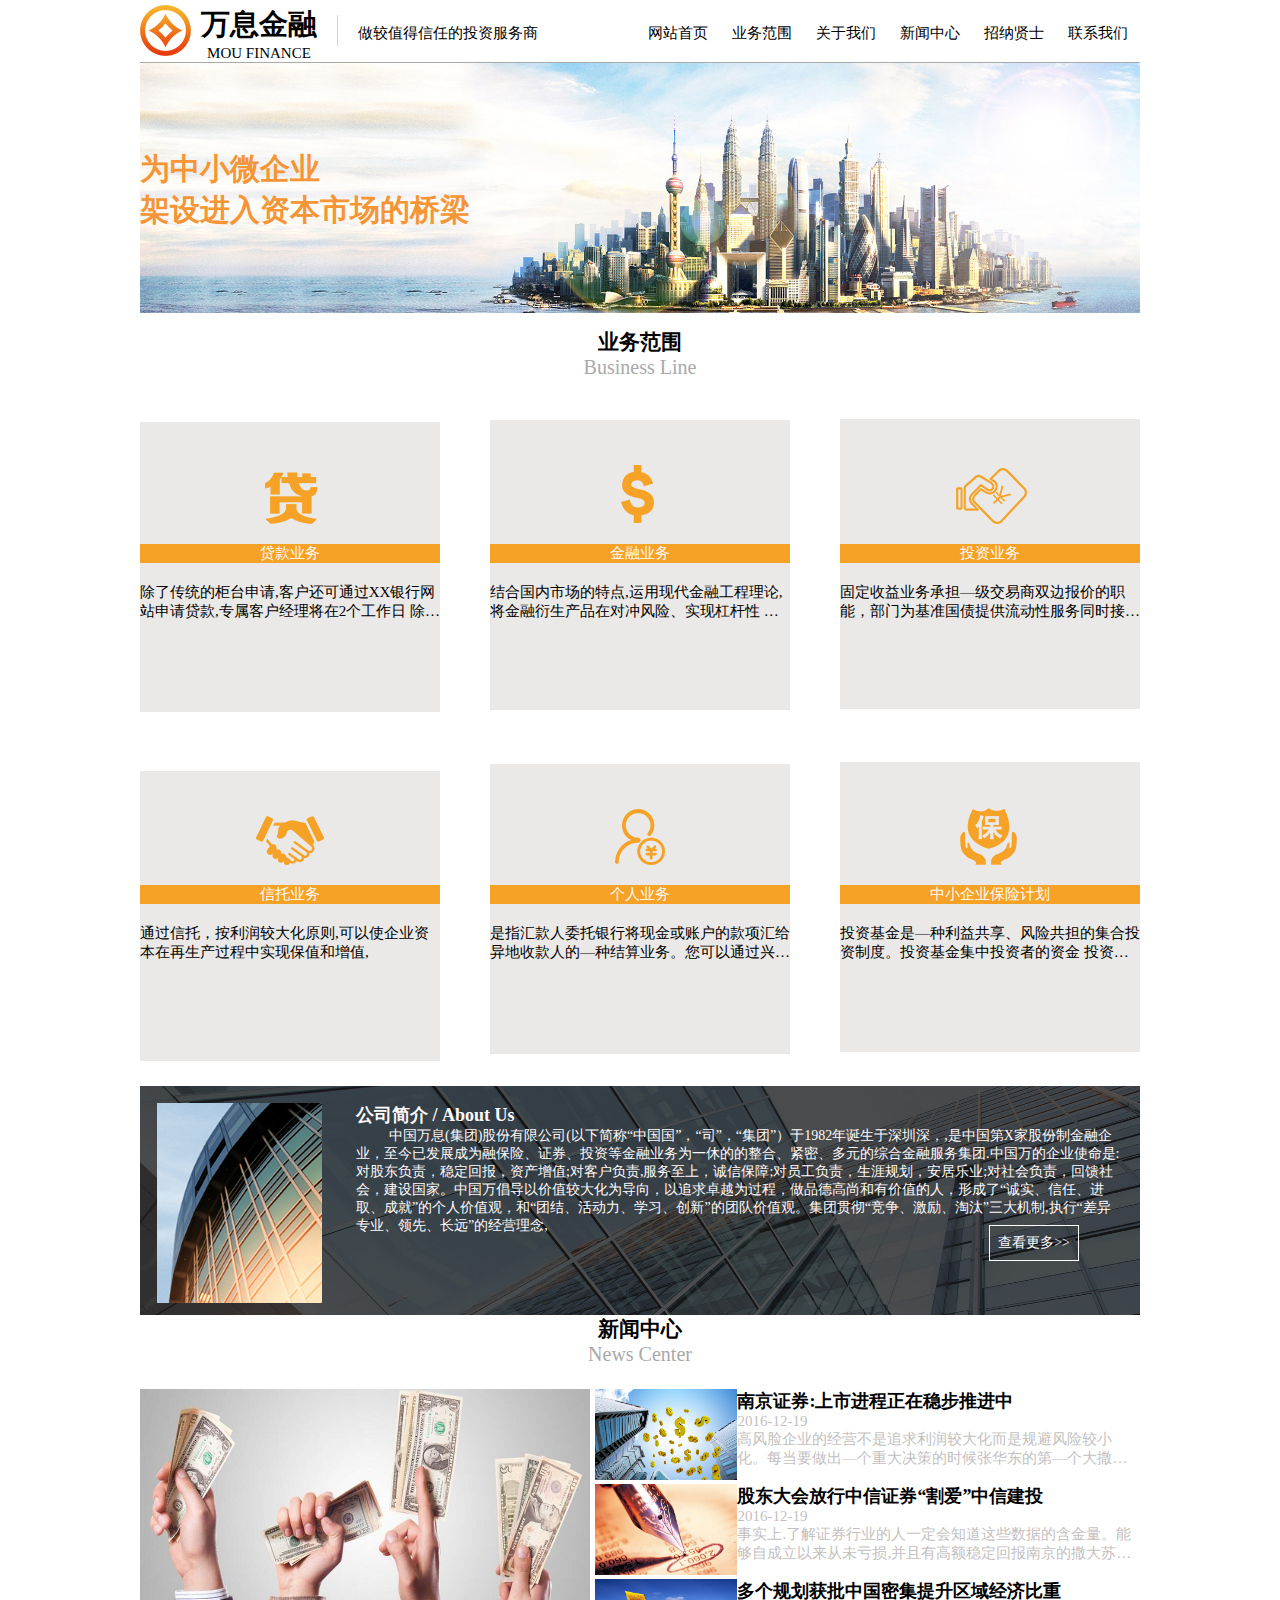
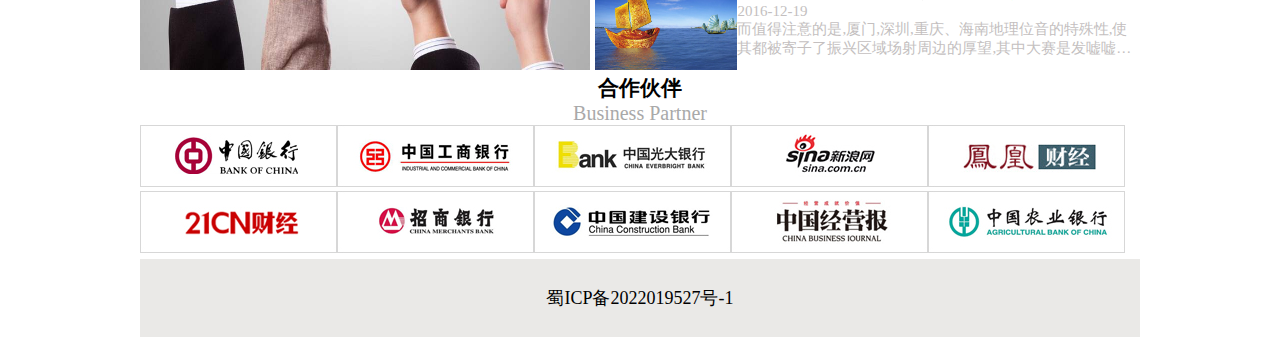
<file: wxfinance-02/web/html/index.html>
<!DOCTYPE html>
<html lang="en">
<head>
    <meta charset="UTF-8">
    <title>爱好学习的Lfly</title>
    <link rel="stylesheet" href="../css/common.css">
    <script src="../js/jquery.js"></script>
    <script src="../js/load.js"></script>
    <link rel="stylesheet" href="../css/index.css">


</head>
<!--网站头部-->
<body class="body">
<div>
    <div id="head"></div>
    <!--banner图-->
    <div class="banner ">
        <div class="font-banner">为中小微企业<br>架设进入资本市场的桥梁</div>
    </div>
    <!--网站中间部分-->
    <div class="middle-index">
        <!--标题:业务范围-->
        <div class="index-title">
            <div>业务范围</div>
            <div>Business Line</div>
        </div>
        <!--内容:业务范围-->
        <div>
            <!--贷款-->
            <div class="business">
                <div><img src="../img/yewu_1.png" height="57" width="72"/></div>
                <div>贷款业务</div>
                <div>除了传统的柜台申请,客户还可通过XX银行网站申请贷款,专属客户经理将在2个工作日
                    除了传统的柜台申请，客户还可通过XX银行网站申请贷款，专属客户经理将在2个工作日.
                </div>
            </div>
            <!--金融-->
            <div class="business">
                <div><img src="../img/yewu_2.png" height="59" width="67"/></div>
                <div>金融业务</div>
                <div>结合国内市场的特点,运用现代金融工程理论,将金融衍生产品在对冲风险、实现杠杆性
                     结合国内市场的特点，运用现代金融工程理论，将金融衍生产品在对冲风险、实现杠杆性.
                </div>
            </div>
            <!--投资-->
            <div class="business">
                <div><img src="../img/yewu_3.png" height="60" width="82"/></div>
                <div>投资业务</div>
                <div>固定收益业务承担—级交易商双边报价的职能，部门为基准国债提供流动性服务同时接受客
                </div>
            </div>
            <!--信托-->
            <div class="business">
                <div><img src="../img/yewu_4.png" height="49" width="72"/></div>
                <div>信托业务</div>
                <div>通过信托，按利润较大化原则,可以使企业资本在再生产过程中实现保值和增值,
                </div>
            </div>
            <!--个人-->
            <div class="business">
                <div><img src="../img/yewu_5.png" height="56" width="67"/></div>
                <div>个人业务</div>
                <div>是指汇款人委托银行将现金或账户的款项汇给异地收款人的—种结算业务。您可以通过兴
                    是指汇款人委托银行将现金或账户的款项汇给异地收款人的—种结算业务。您可以通过兴
                </div>
            </div>
            <!--中小企业保险计划-->
            <div class="business">
                <div><img src="../img/yewu_6.png" height="58" width="80"/></div>
                <div>中小企业保险计划</div>
                <div>投资基金是—种利益共享、风险共担的集合投资制度。投资基金集中投资者的资金
                    投资基金是—种利益共享、风险共担的集合投资制度。投资基金集中投资者的资金
                </div>
            </div>

        </div>
        <!--公司简介-->
        <div class="aboutus">
            <!--左边-->
                <div>
                    <img src="../img/company.jpg "width="165" height="200">
                </div>
            <!--右边-->
            <div>
                <div>公司简介 / About Us</div>
                <div>中国万息(集团)股份有限公司(以下简称“中国国”，“司”，“集团”）于1982年诞生于深圳深，,是中国第X家股份制金融企业，至今已发展成为融保险、证券、投资等金融业务为一休的的整合、紧密、多元的综合金融服务集团.中国万的企业使命是:对股东负责，稳定回报，资产增值;对客户负责,服务至上，诚信保障;对员工负责，生涯规划，安居乐业;对社会负责，回馈社会，建设国家。中国万倡导以价值较大化为导向，以追求卓越为过程，做品德高尚和有价值的人，形成了“诚实、信任、进取、成就”的个人价值观，和“团结、活动力、学习、创新”的团队价值观。集团贯彻“竞争、激励、淘汰”三大机制,执行“差异专业、领先、长远”的经营理念,
                </div>
                <div>查看更多>></div>
            </div>
        </div>
        <!--标题：新闻中心-->
        <div class="index-title">
            <div>新闻中心</div>
            <div>News Center</div>
        </div>
        <!--内容：新闻中心-->
        <div class="news-content">
            <!--左边-->
            <div>
                <img src="../img/3.jpg"/>
            </div>
            <!--右边-->
            <div>
                <!--新闻一-->
                <div>
                    <div><img src="../img/n10.jpg"/></div>
                    <div class="news-font">
                        <div>南京证券:上市进程正在稳步推进中</div>
                        <div>2016-12-19<br>高风脸企业的经营不是追求利润较大化而是规避风险较小化。每当要做出—个重大决策的时候张华东的第—个大撒大撒大赛的撒大大撒大苏打萨达萨达水位uiu的气味仅仅第三方框架</div>
                    </div>
                </div>
                <!--新闻二-->
                <div>
                    <div><img src="../img/n9.jpg"/></div>
                    <div class="news-font">
                        <div>股东大会放行中信证券“割爱”中信建投</div>
                        <div>2016-12-19<br>事实上.了解证券行业的人一定会知道这些数据的含金量。能够自成立以来从未亏损,并且有高额稳定回报南京的撒大苏打撒旦请问我去饿去士大夫士大夫啊打发 房续必须下v线程线程 信息 线程下信息</div>
                    </div>
                </div>

                <!--新闻三-->

                <div>
                    <div><img src="../img/n8.jpg"/></div>
                    <div class="news-font">
                        <div>多个规划获批中国密集提升区域经济比重</div>
                        <div>2016-12-19<br>而值得注意的是,厦门,深圳,重庆、海南地理位音的特殊性,使其都被寄子了振兴区域场射周边的厚望,其中大赛是发嘘嘘嘘vv从v吧 vbxb吧v信息传播vvx吧额仍然是规范顺丰大概是收到</div>
                    </div>
                </div>
<!--
                &lt;!&ndash; <img src="../img/n10.jpg"/>
                <div>南京证券：大多数</div>
                <div>2016-12-19<br>高风险企业</div>&ndash;&gt;
                </div>
                <div><img src="../img/n9.jpg"/></div>
                <div><img src="../img/n8.jpg"/></div>-->

        </div>


    </div>
        <!--标题：合作伙伴-->
        <div class="index-title">
            <div>合作伙伴</div>
            <div>Business Partner</div>
        </div>
        <!--内容：合作伙伴-->
        <div class="partner-content">
            <div><img src="../img/parter_01.jpg"></div>
            <div><img src="../img/parter_02.jpg"></div>
            <div><img src="../img/parter_03.jpg"></div>
            <div><img src="../img/parter_04.jpg"></div>
            <div><img src="../img/parter_05.jpg"></div>
            <div><img src="../img/parter_06.jpg"></div>
            <div><img src="../img/parter_07.jpg"></div>
            <div><img src="../img/parter_08.jpg"></div>
            <div><img src="../img/parter_09.jpg"></div>
            <div><img src="../img/parter_10.jpg"></div>
        </div>
</div>

    <!--网站尾部-->
    <div id="foot"></div>
</div>
</body>
</html>
</file>
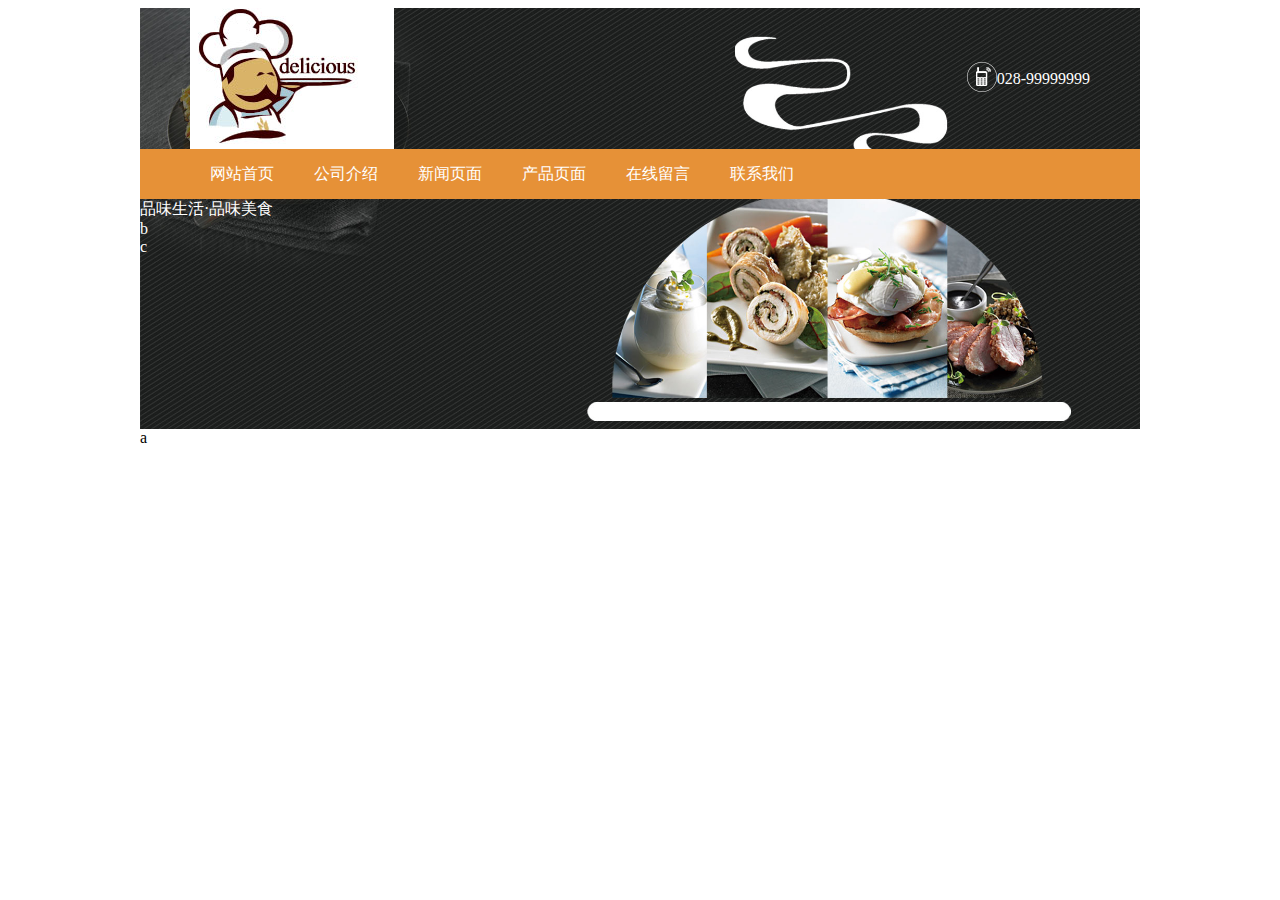
<file: static-web/html/home.html>
<!DOCTYPE html>
<html lang="en">
<head>
    <meta charset="UTF-8">
    <title>星宇餐饮</title>
    <link rel="stylesheet" href="../css/web.css">
</head>

<body class="body">
<div>
    <!--头部信息,包含公司信息,导航栏,广告信息-->
   <div class="top">

           <!--        红色区域-->
           <div>
               <!--            蓝色区域-->
               <div>
                   <!--                黄色区域-->
                   <div><img src="../img/logo_g0yv.jpg" height="141" width="204"/></div>
                   <div>
                       <!--                    灰色区域-->
                       <div><img src="../img/icon2_03_uc2a.png" height="30" width="30"/></div>
                       <div>028-99999999</div>
                   </div>
               </div>
           </div>


       <!--导航栏-->
       <div class="nav">
           <div >
               <div>网站首页</div>
               <div>公司介绍</div>
               <div>新闻页面</div>
               <div>产品页面</div>
               <div>在线留言</div>
               <div>联系我们</div>
           </div>

       </div>


       <div class="ad">
           <!--            蓝色边框左右居中-->
           <div>
               <!--                绿色边框上下居中-->
               <div>
                   <!--                    具体内容-->
                   <div>
                       品味生活·品味美食
                   </div>
                   <div>b</div>
                   <div>c</div>
               </div>
           </div>
       </div>


   </div>

    <div class="middle">




    </div>

    <div class="last">a</div>
</div>
</body>
</html>
</file>
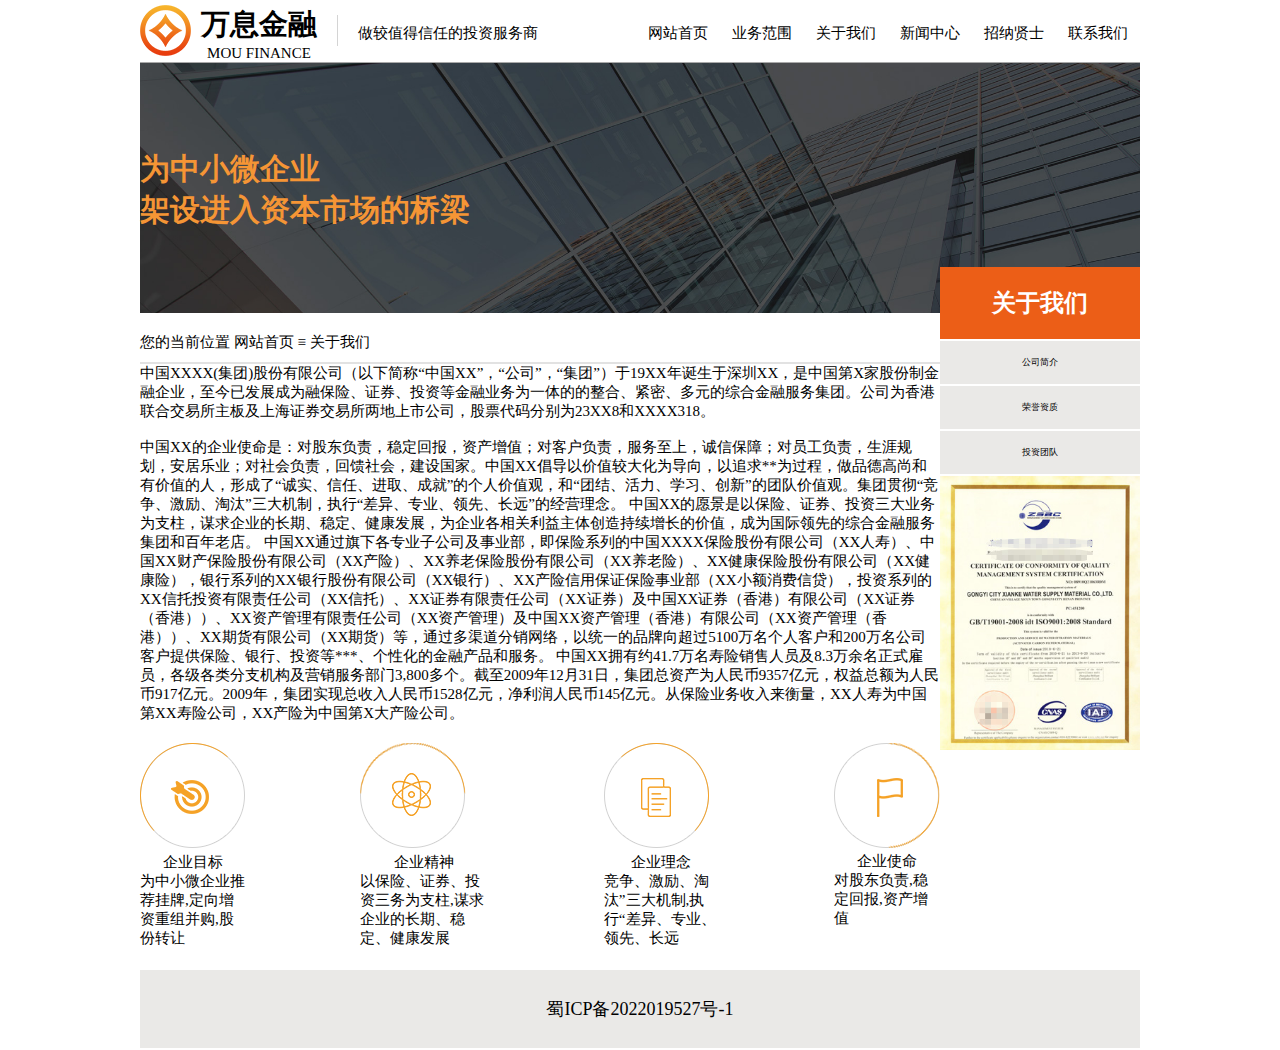
<file: wxfinance-02/web/html/about.html>
<!DOCTYPE html>
<html lang="en">
<head>
    <meta charset="UTF-8">
    <title>网站首页</title>
    <link rel="stylesheet" href="../css/common.css">
    <script src="../js/jquery.js"></script>
    <script src="../js/load.js"></script>
    <link rel="stylesheet" href="../css/about.css">


</head>
<!--网站头部-->
<body class="body" >
<div>
    <div id="head"></div>
    <!--banner图-->
    <div class="banner ">
        <div class="font-banner">为中小微企业<br>架设进入资本市场的桥梁 </div>
    </div>
    <!--网站中间部分-->
    <div class="middle">
        <div>
            <div>您的当前位置  <a href="index.html">网站首页</a> ≡ 关于我们</div>
            <div>中国XXXX(集团)股份有限公司（以下简称“中国XX”，“公司”，“集团”）于19XX年诞生于深圳XX，是中国第X家股份制金融企业，至今已发展成为融保险、证券、投资等金融业务为一体的的整合、紧密、多元的综合金融服务集团。公司为香港联合交易所主板及上海证券交易所两地上市公司，股票代码分别为23XX8和XXXX318。<br><br>

                中国XX的企业使命是：对股东负责，稳定回报，资产增值；对客户负责，服务至上，诚信保障；对员工负责，生涯规划，安居乐业；对社会负责，回馈社会，建设国家。中国XX倡导以价值较大化为导向，以追求**为过程，做品德高尚和有价值的人，形成了“诚实、信任、进取、成就”的个人价值观，和“团结、活力、学习、创新”的团队价值观。集团贯彻“竞争、激励、淘汰”三大机制，执行“差异、专业、领先、长远”的经营理念。
                中国XX的愿景是以保险、证券、投资三大业务为支柱，谋求企业的长期、稳定、健康发展，为企业各相关利益主体创造持续增长的价值，成为国际领先的综合金融服务集团和百年老店。
                中国XX通过旗下各专业子公司及事业部，即保险系列的中国XXXX保险股份有限公司（XX人寿）、中国XX财产保险股份有限公司（XX产险）、XX养老保险股份有限公司（XX养老险）、XX健康保险股份有限公司（XX健康险），银行系列的XX银行股份有限公司（XX银行）、XX产险信用保证保险事业部（XX小额消费信贷），投资系列的XX信托投资有限责任公司（XX信托）、XX证券有限责任公司（XX证券）及中国XX证券（香港）有限公司（XX证券（香港））、XX资产管理有限责任公司（XX资产管理）及中国XX资产管理（香港）有限公司（XX资产管理（香港））、XX期货有限公司（XX期货）等，通过多渠道分销网络，以统一的品牌向超过5100万名个人客户和200万名公司客户提供保险、银行、投资等***、个性化的金融产品和服务。
                中国XX拥有约41.7万名寿险销售人员及8.3万余名正式雇员，各级各类分支机构及营销服务部门3,800多个。截至2009年12月31日，集团总资产为人民币9357亿元，权益总额为人民币917亿元。2009年，集团实现总收入人民币1528亿元，净利润人民币145亿元。从保险业务收入来衡量，XX人寿为中国第XX寿险公司，XX产险为中国第X大产险公司。
            </div>

            <div class="about-middlepic">
                <div>
                    <div><img src="../img/c1.png" height="106" width="105"/></div>
                    <div>企业目标</div>
                    <div>为中小微企业推荐挂牌,定向增资重组并购,股份转让</div>
                </div>
                <div>
                    <div><img src="../img/c2.png"></div>
                    <div>企业精神</div>
                    <div>以保险、证券、投资三务为支柱,谋求企业的长期、稳定、健康发展</div>
                </div>
                <div>
                    <div><img src="../img/c3.png"></div>
                    <div>企业理念</div>
                    <div>竞争、激励、淘汰”三大机制,执行“差异、专业、领先、长远</div>
                </div>
                <div>
                    <div><img src="../img/c4.png"></div>
                    <div>企业使命</div>
                    <div>对股东负责,稳定回报,资产增值</div>
                </div>
            </div>


        </div>
        <!--右边导航-->
        <div class="right-navigate">
            <div>关于我们</div>
            <div>公司简介</div>
            <div>荣誉资质</div>
            <div>投资团队</div>
            <div><img src="../img/zs_2.jpg"></div>

        </div>
    </div>
    <!--网站尾部-->
    <div id="foot"></div>
</div>
</body>
</html>
</file>
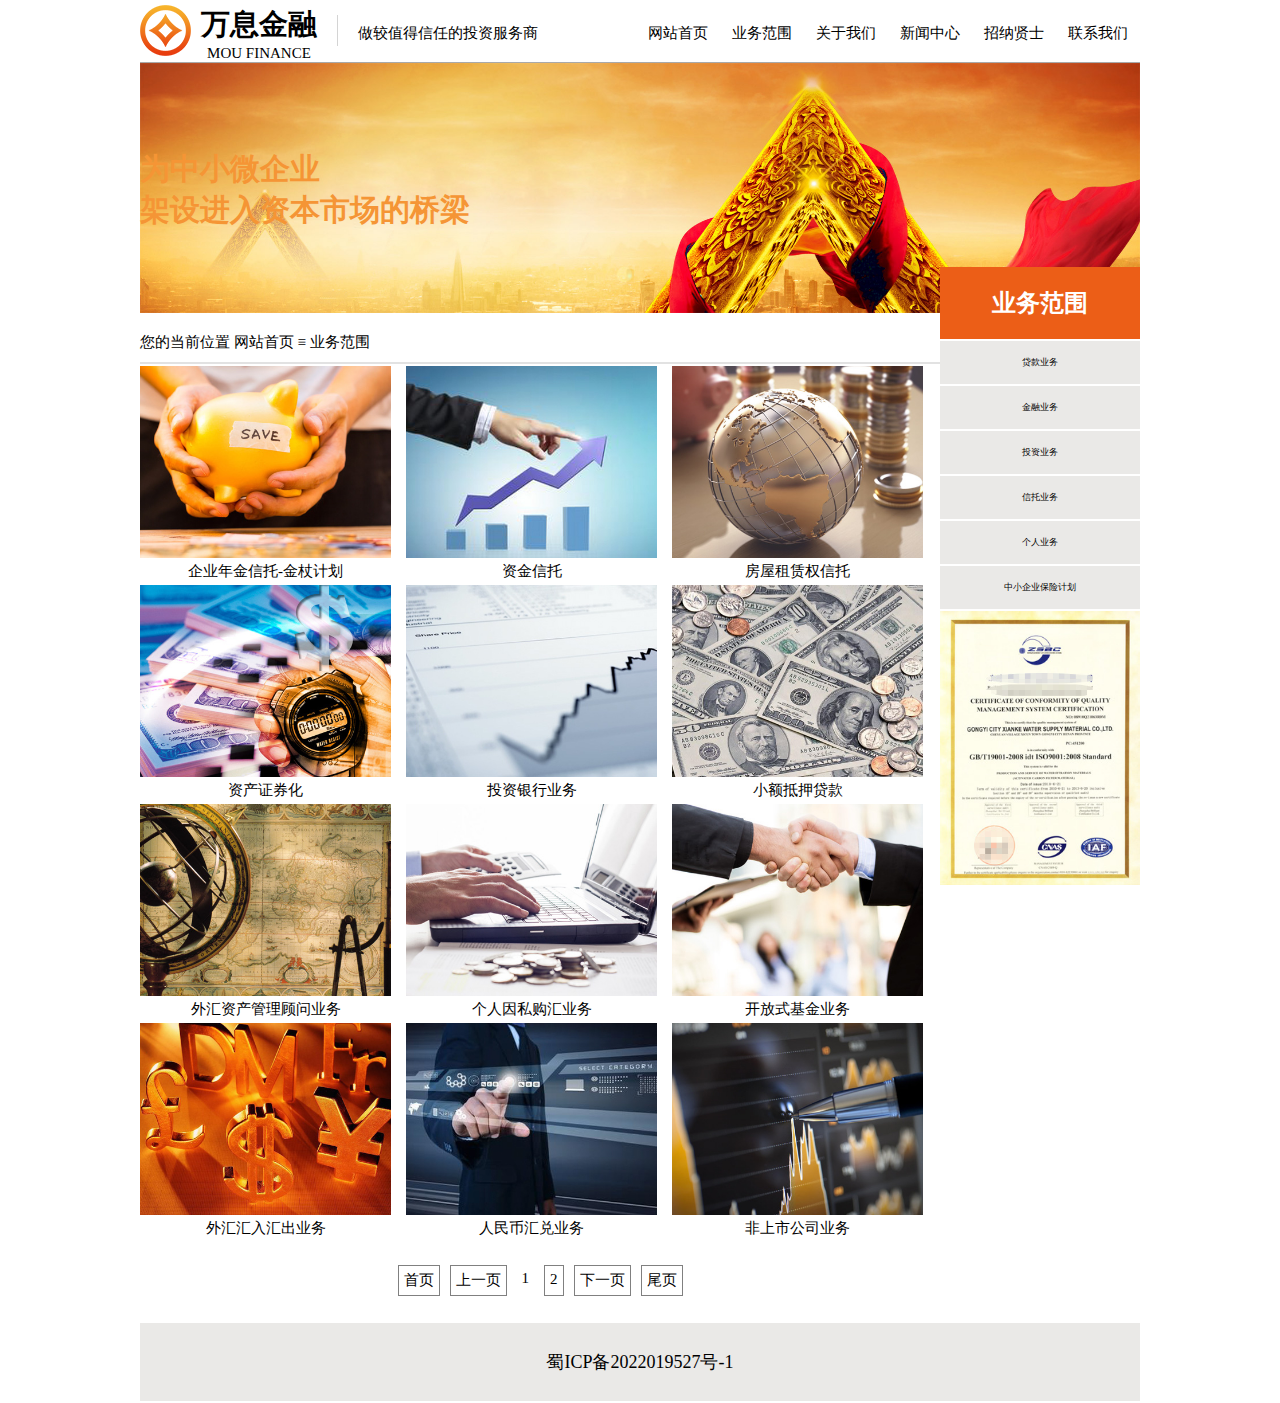
<file: wxfinance-02/web/html/business-scope.html>
<!DOCTYPE html>
<html lang="en">
<head>
    <meta charset="UTF-8">
    <title>网站首页</title>
    <link rel="stylesheet" href="../css/common.css">
    <script src="../js/jquery.js"></script>
    <script src="../js/load.js"></script>
    <link rel="stylesheet" href="../css/business-scope.css">


</head>
<!--网站头部-->
<body class="body">
<div>
    <div id="head"></div>
    <!--banner图-->
    <div class="banner ">
        <div class="font-banner">为中小微企业<br>架设进入资本市场的桥梁</div>
    </div>
    <!--网站中间部分-->
    <div class="middle">
        <!--左边部分-->
        <div>
            <div>您的当前位置 <a href="index.html">网站首页</a> ≡ 业务范围</div>
            <div>
                <div>
                    <img src="../img/p5_3.jpg"/>
                    <div>企业年金信托-金杖计划</div>
                </div>
                <div>
                    <img src="../img/p5_2.jpg"/>
                    <div>资金信托</div>
                </div>
                <div>
                    <img src="../img/p5_1.jpg"/>
                    <div>房屋租赁权信托</div>
                </div>
                <div>
                    <img src="../img/p4_3.jpg"/>
                    <div>资产证券化</div>
                </div>
                <div>
                    <img src="../img/p4_2.jpg"/>
                    <div>投资银行业务</div>
                </div>
                <div>
                    <img src="../img/p4_1.jpg"/>
                    <div>小额抵押贷款</div>
                </div>
                <div>
                    <img src="../img/p3_3.jpg"/>
                    <div>外汇资产管理顾问业务</div>
                </div>
                <div>
                    <img src="../img/p3_2.jpg"/>
                    <div>个人因私购汇业务</div>
                </div>
                <div>
                    <img src="../img/p3_1.jpg"/>
                    <div>开放式基金业务</div>
                </div>
                <div>
                    <img src="../img/p2_2.jpg"/>
                    <div>外汇汇入汇出业务</div>
                </div>
                <div>
                    <img src="../img/p2_1.jpg"/>
                    <div>人民币汇兑业务</div>
                </div>
                <div>
                    <img src="../img/p1_5.jpg"/>
                    <div>非上市公司业务</div>
                </div>
            </div>
            <div id="page"></div>
        </div>
        <!--右边导航-->
        <div class="right-navigate">
            <div>业务范围</div>
            <div>贷款业务</div>
            <div>金融业务</div>
            <div>投资业务</div>
            <div>信托业务</div>
            <div>个人业务</div>
            <div>中小企业保险计划</div>
            <div><img src="../img/zs_2.jpg"></div>

        </div>
    </div>
    <!--网站尾部-->
    <div id="foot"></div>
</div>
</body>
</html>
</file>
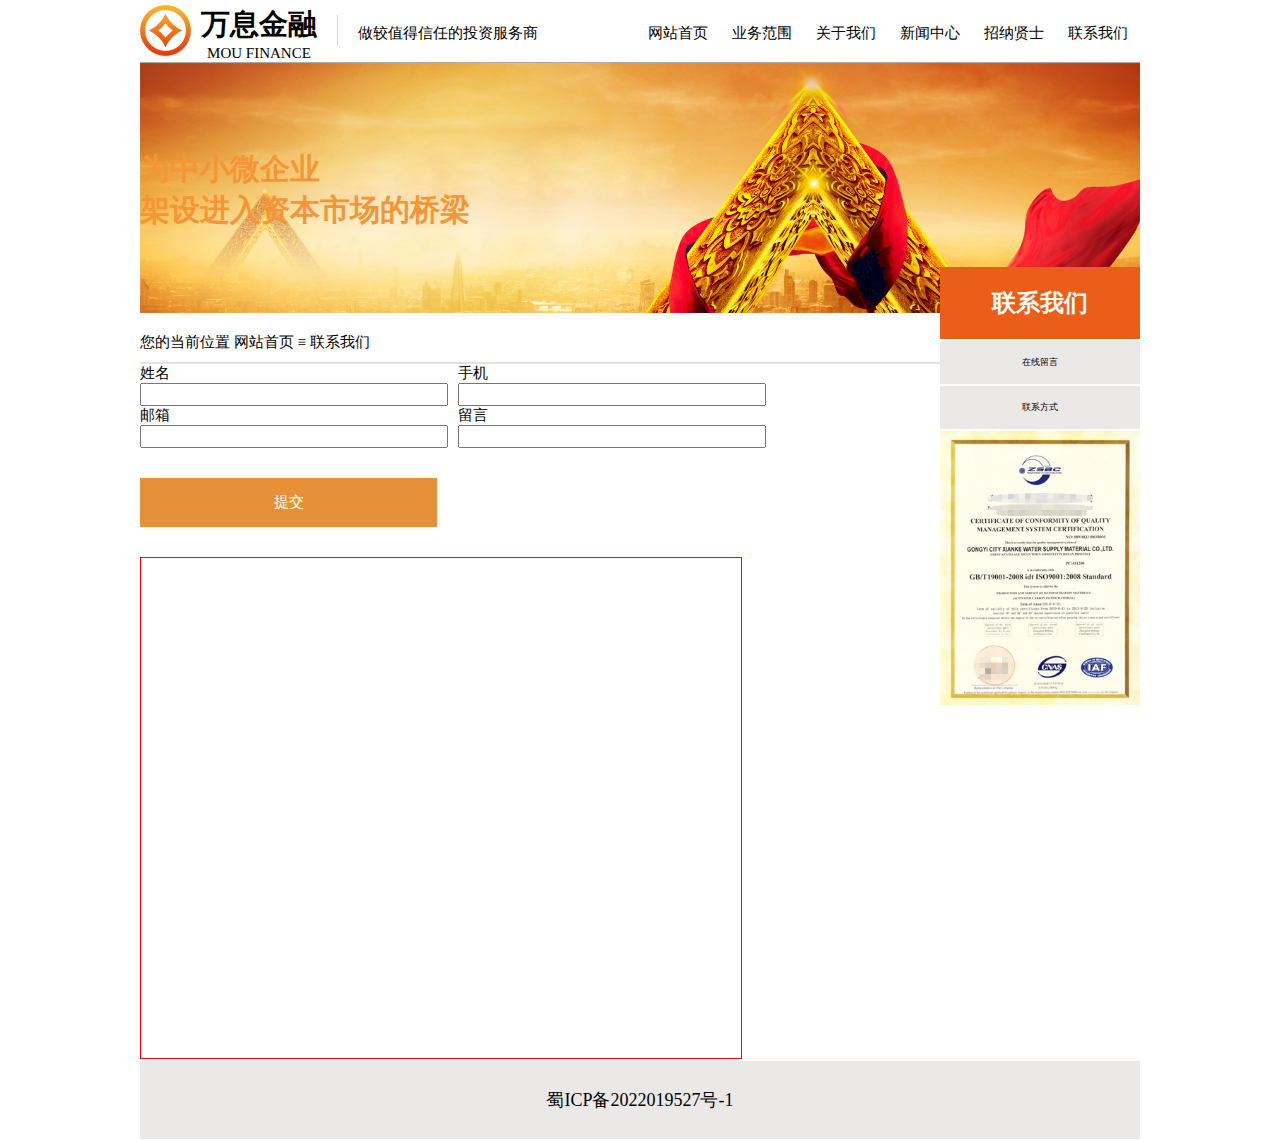
<file: wxfinance-02/web/html/contact.html>
<!DOCTYPE html>
<html lang="en">
<head>
    <meta charset="UTF-8">
    <title>网站首页</title>
    <link rel="stylesheet" href="../css/common.css">
    <script src="../js/jquery.js"></script>
    <script src="../js/load.js"></script>
    <link rel="stylesheet" href="../css/contact.css">
    <script src="//api.map.baidu.com/api?type=webgl&v=1.0&ak=Vdi1isZmjhfMIEGWAhedSAKFx4qCLYSS"></script>
    <script src="../js/map.js"></script>
</head>
<!--网站头部-->
<body class="body">
<div>
    <div id="head"></div>
    <!--banner图-->
    <div class="banner ">
        <div class="font-banner">为中小微企业<br>架设进入资本市场的桥梁</div>
    </div>
    <!--网站中间部分-->
    <div class="middle">
        <div>
            <div>您的当前位置 <a href="index.html">网站首页</a> ≡ 联系我们</div>
            <div class="contact">
                <div>
                    <form action="#">
                        <div>
                        <div>
                            <div>姓名</div>
                            <div><input type="text"></div>
                        </div>
                        <div>
                            <div>手机</div>
                            <div><input type="text"></div>
                        </div>
                        <div>
                            <div>邮箱</div>
                            <div><input type="text"></div>
                        </div>
                        <div>
                            <div>留言</div>
                            <div><input type="text"></div>
                        </div>
                        </div>

                        <div><input type="submit" value="提交"></div>
                    </form>
                </div>

                <div id="container"></div>

            </div>
        </div>
        <!--右边导航-->
        <div class="right-navigate">
            <div>联系我们</div>
            <div>在线留言</div>
            <div>联系方式</div>
            <div><img src="../img/zs_2.jpg"></div>

        </div>
    </div>
    <!--网站尾部-->
    <div id="foot"></div>
</div>
</body>
</html>
</file>
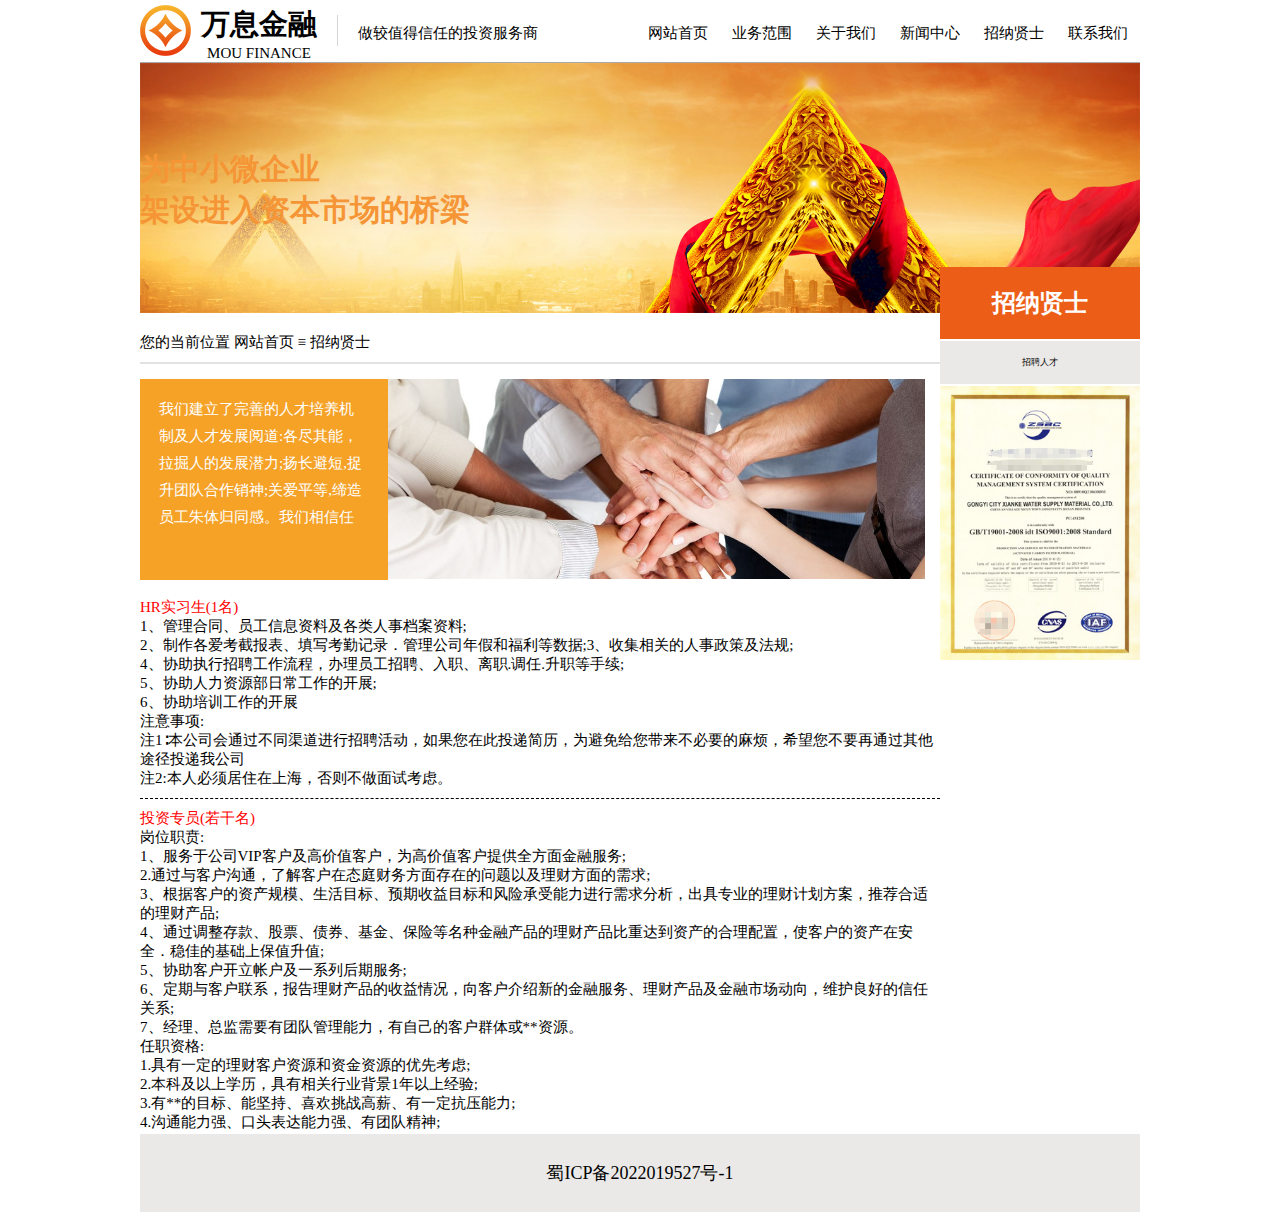
<file: wxfinance-02/web/html/employ.html>
<!DOCTYPE html>
<html lang="en">
<head>
    <meta charset="UTF-8">
    <title>网站首页</title>
    <link rel="stylesheet" href="../css/common.css">
    <script src="../js/jquery.js"></script>
    <script src="../js/load.js"></script>
    <link rel="stylesheet" href="../css/employ.css">


</head>
<!--网站头部-->
<body class="body" >
<div>
    <div id="head"></div>
    <!--banner图-->
    <div class="banner ">
        <div class="font-banner">为中小微企业<br>架设进入资本市场的桥梁 </div>
    </div>
    <!--网站中间部分-->
    <div class="middle">
        <div>
            <div>您的当前位置  <a href="index.html">网站首页</a> ≡ 招纳贤士</div>
            <div>
                <div>我们建立了完善的人才培养机制及人才发展阅道:各尽其能，拉掘人的发展潜力;扬长避短,捉升团队合作销神;关爱平等,缔造员工朱体归同感。我们相信任</div>
                <div><img src="../img/267838-15052F9123155635.jpg" height="200px" width="auto"/></div>
            </div>
            <div>
                <div>HR实习生(1名)</div>
                <div>
                    1、管理合同、员工信息资料及各类人事档案资料; <br>
                    2、制作各爱考截报表、填写考勤记录．管理公司年假和福利等数据;3、收集相关的人事政策及法规;<br>
                    4、协助执行招聘工作流程，办理员工招聘、入职、离职.调任.升职等手续;<br>
                    5、协助人力资源部日常工作的开展;<br>
                    6、协助培训工作的开展<br>
                    注意事项:<br>
                    注1∶本公司会通过不同渠道进行招聘活动，如果您在此投递简历，为避免给您带来不必要的麻烦，希望您不要再通过其他途径投递我公司<br>
                    注2:本人必须居住在上海，否则不做面试考虑。
                </div>
            </div>
            <div>
                <div>投资专员(若干名)</div>
                <div>岗位职贲:<br>
                    1、服务于公司VIP客户及高价值客户，为高价值客户提供全方面金融服务;<br>2.通过与客户沟通，了解客户在态庭财务方面存在的问题以及理财方面的需求;<br>
                    3、根据客户的资产规模、生活目标、预期收益目标和风险承受能力进行需求分析，出具专业的理财计划方案，推荐合适的理财产品;<br>
                    4、通过调整存款、股票、债券、基金、保险等名种金融产品的理财产品比重达到资产的合理配置，使客户的资产在安全．稳佳的基础上保值升值;<br>
                    5、协助客户开立帐户及一系列后期服务;<br>
                    6、定期与客户联系，报告理财产品的收益情况，向客户介绍新的金融服务、理财产品及金融市场动向，维护良好的信任关系;<br>
                    7、经理、总监需要有团队管理能力，有自己的客户群体或**资源。<br>
                    任职资格:<br>
                    1.具有一定的理财客户资源和资金资源的优先考虑;<br>
                    2.本科及以上学历，具有相关行业背景1年以上经验;<br>
                    3.有**的目标、能坚持、喜欢挑战高薪、有一定抗压能力;<br>
                    4.沟通能力强、口头表达能力强、有团队精神;
                </div>
            </div>

        </div>
        <!--右边导航-->
        <div class="right-navigate">
            <div>招纳贤士</div>
            <div>招聘人才</div>
            <div><img src="../img/zs_2.jpg"></div>

        </div>
    </div>
    <!--网站尾部-->
    <div id="foot"></div>
</div>
</body>
</html>
</file>
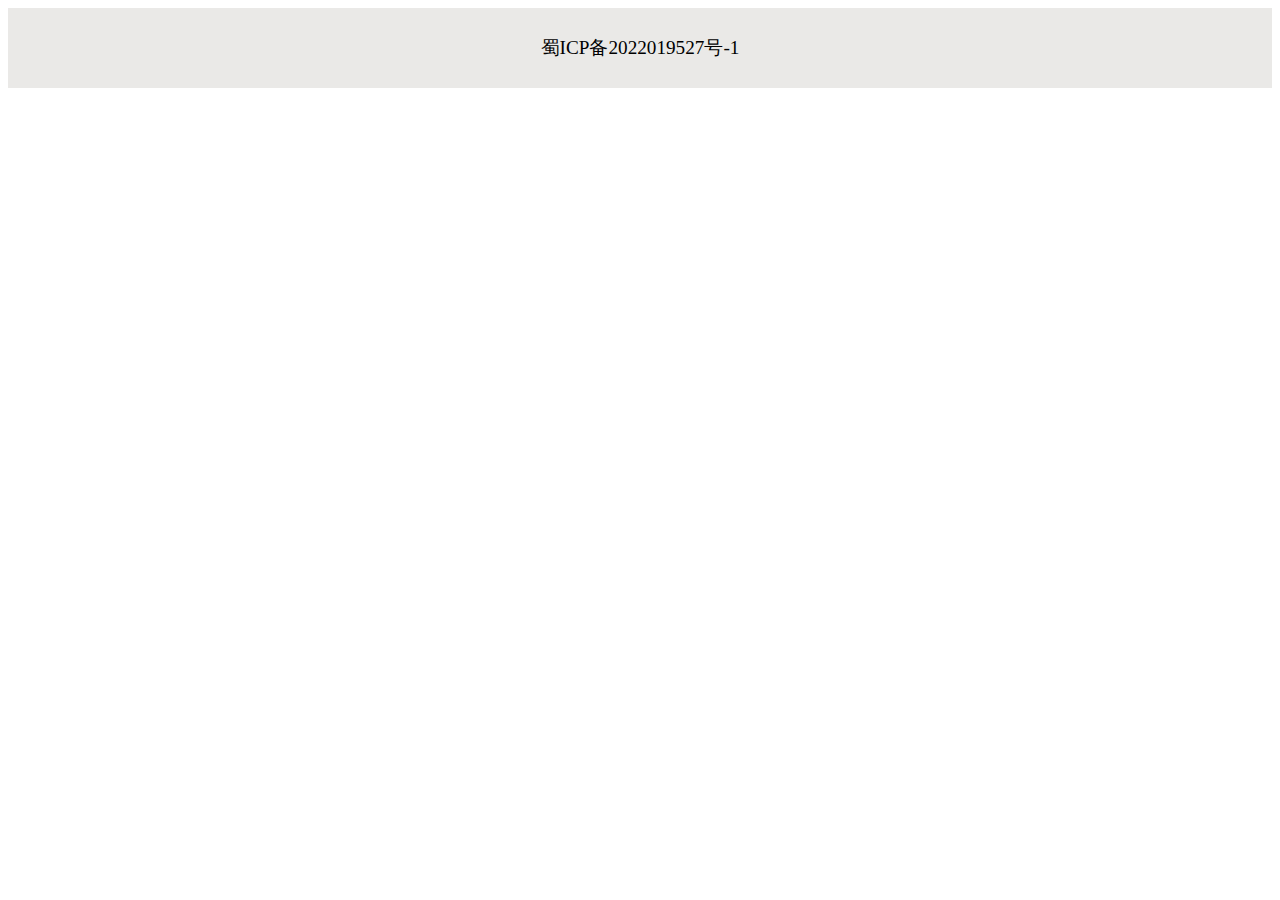
<file: wxfinance-02/web/html/foot.html>
<!DOCTYPE html>
<html lang="en">
<head>
    <meta charset="UTF-8">
    <title>Titile</title>
    <link rel="stylesheet" href="../css/foot.css">
</head>
<body>
<div class="foot">蜀ICP备2022019527号-1</div>
</body>
</html>
</file>
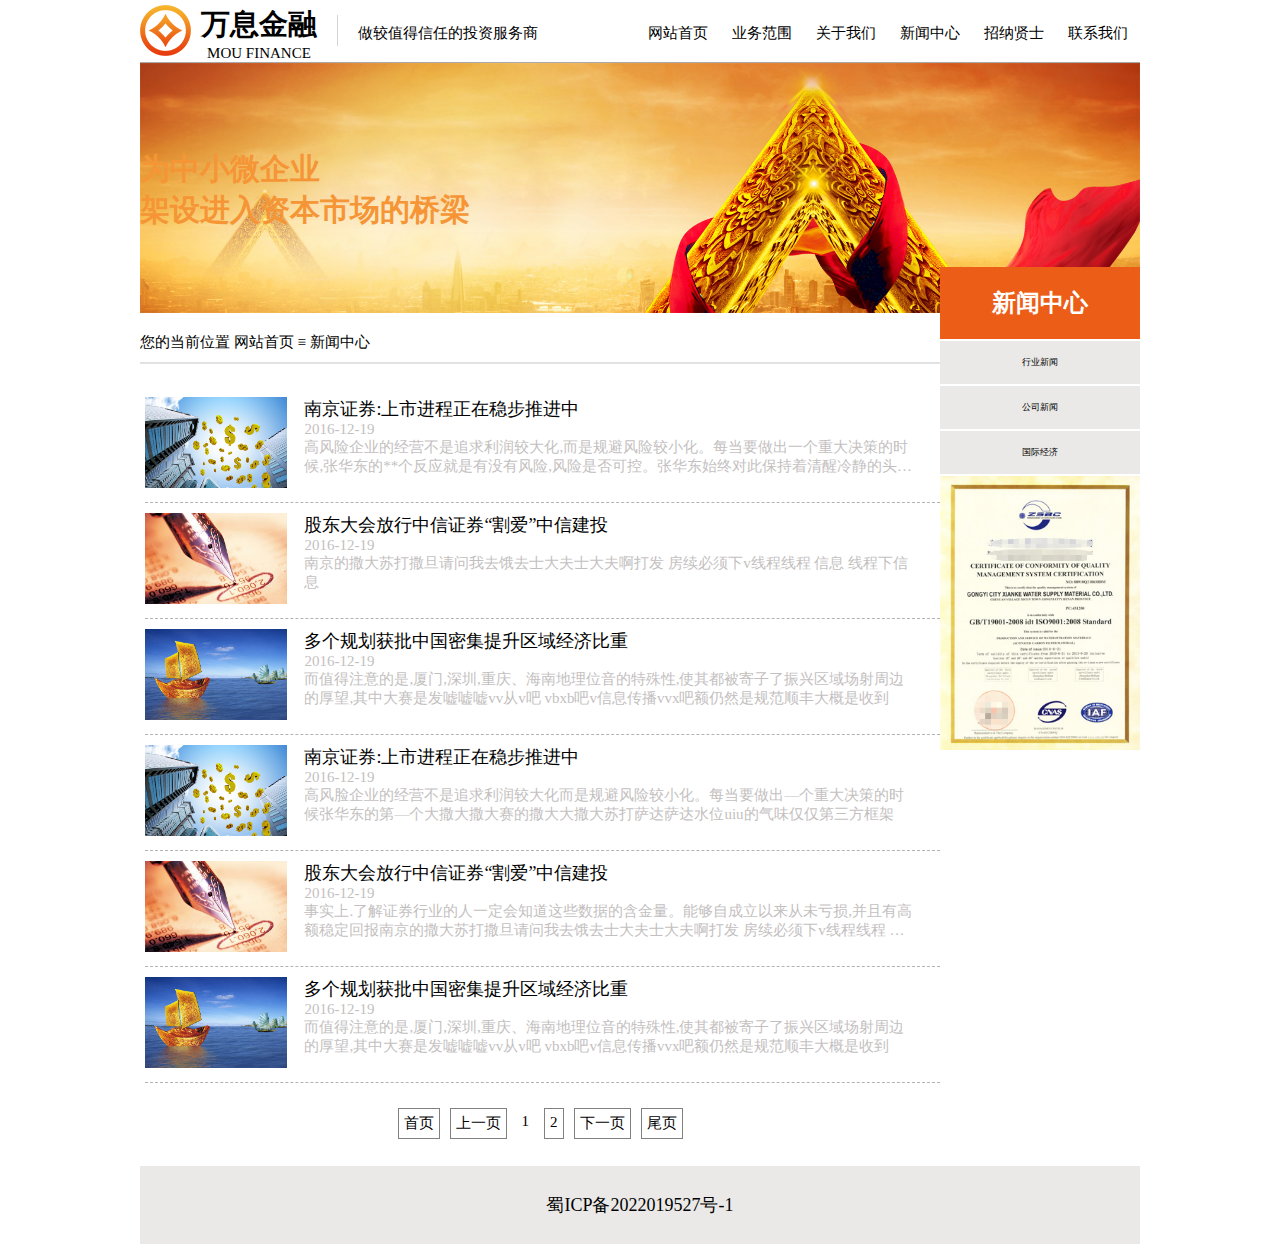
<file: wxfinance-02/web/html/news.html>
<!DOCTYPE html>
<html lang="en">
<head>
    <meta charset="UTF-8">
    <title>网站首页</title>
    <link rel="stylesheet" href="../css/common.css">
    <script src="../js/jquery.js"></script>
    <script src="../js/load.js"></script>
    <link rel="stylesheet" href="../css/news.css">


</head>
<!--网站头部-->
<body class="body" >
<div>
    <div id="head"></div>
    <!--banner图-->
    <div class="banner ">
        <div class="font-banner">为中小微企业<br>架设进入资本市场的桥梁 </div>
    </div>
    <!--网站中间部分-->
    <div class="middle">
        <div class="news-content">
            <div>您的当前位置  <a href="index.html">网站首页</a> ≡ 新闻中心</div>
            <div>
                <!--新闻一-->
                <div>
                    <div><img src="../img/n10.jpg"/></div>
                    <div class="news-font">
                        <div>南京证券:上市进程正在稳步推进中</div>
                        <div>2016-12-19<br>高风险企业的经营不是追求利润较大化,而是规避风险较小化。每当要做出一个重大决策的时候,张华东的**个反应就是有没有风险,风险是否可控。张华东始终对此保持着清醒冷静的头脑,不敢有一丝懈怠,南京证券逐步的撒旦阿松大安事的气味的是大赛的撒</div>
                    </div>
                </div>
                <!--新闻二-->
                <div>
                    <div><img src="../img/n9.jpg"/></div>
                    <div class="news-font">
                        <div>股东大会放行中信证券“割爱”中信建投</div>
                        <div>2016-12-19<br>南京的撒大苏打撒旦请问我去饿去士大夫士大夫啊打发 房续必须下v线程线程 信息 线程下信息</div>
                    </div>
                </div>
                <!--新闻三-->
                <div>
                    <div><img src="../img/n8.jpg"/></div>
                    <div class="news-font">
                        <div>多个规划获批中国密集提升区域经济比重</div>
                        <div>2016-12-19<br>而值得注意的是,厦门,深圳,重庆、海南地理位音的特殊性,使其都被寄子了振兴区域场射周边的厚望,其中大赛是发嘘嘘嘘vv从v吧 vbxb吧v信息传播vvx吧额仍然是规范顺丰大概是收到</div>
                    </div>
                </div>
                <!--新闻四-->
                <div>
                    <div><img src="../img/n10.jpg"/></div>
                    <div class="news-font">
                        <div>南京证券:上市进程正在稳步推进中</div>
                        <div>2016-12-19<br>高风脸企业的经营不是追求利润较大化而是规避风险较小化。每当要做出—个重大决策的时候张华东的第—个大撒大撒大赛的撒大大撒大苏打萨达萨达水位uiu的气味仅仅第三方框架</div>
                    </div>
                </div>
                <!--新闻五-->
                <div>
                    <div><img src="../img/n9.jpg"/></div>
                    <div class="news-font">
                        <div>股东大会放行中信证券“割爱”中信建投</div>
                        <div>2016-12-19<br>事实上.了解证券行业的人一定会知道这些数据的含金量。能够自成立以来从未亏损,并且有高额稳定回报南京的撒大苏打撒旦请问我去饿去士大夫士大夫啊打发 房续必须下v线程线程 信息 线程下信息</div>
                    </div>
                </div>
                <!--新闻六-->
                <div>
                    <div><img src="../img/n8.jpg"/></div>
                    <div class="news-font">
                        <div>多个规划获批中国密集提升区域经济比重</div>
                        <div>2016-12-19<br>而值得注意的是,厦门,深圳,重庆、海南地理位音的特殊性,使其都被寄子了振兴区域场射周边的厚望,其中大赛是发嘘嘘嘘vv从v吧 vbxb吧v信息传播vvx吧额仍然是规范顺丰大概是收到</div>
                    </div>
                </div>
            </div>
            <div id="page">分页</div>
        </div>
        <!--右边导航-->
        <div class="right-navigate">
            <div>新闻中心</div>
            <div>行业新闻</div>
            <div>公司新闻</div>
            <div>国际经济</div>
            <div><img src="../img/zs_2.jpg"></div>

        </div>
    </div>
    <!--网站尾部-->
    <div id="foot"></div>
</div>
</body>
</html>
</file>
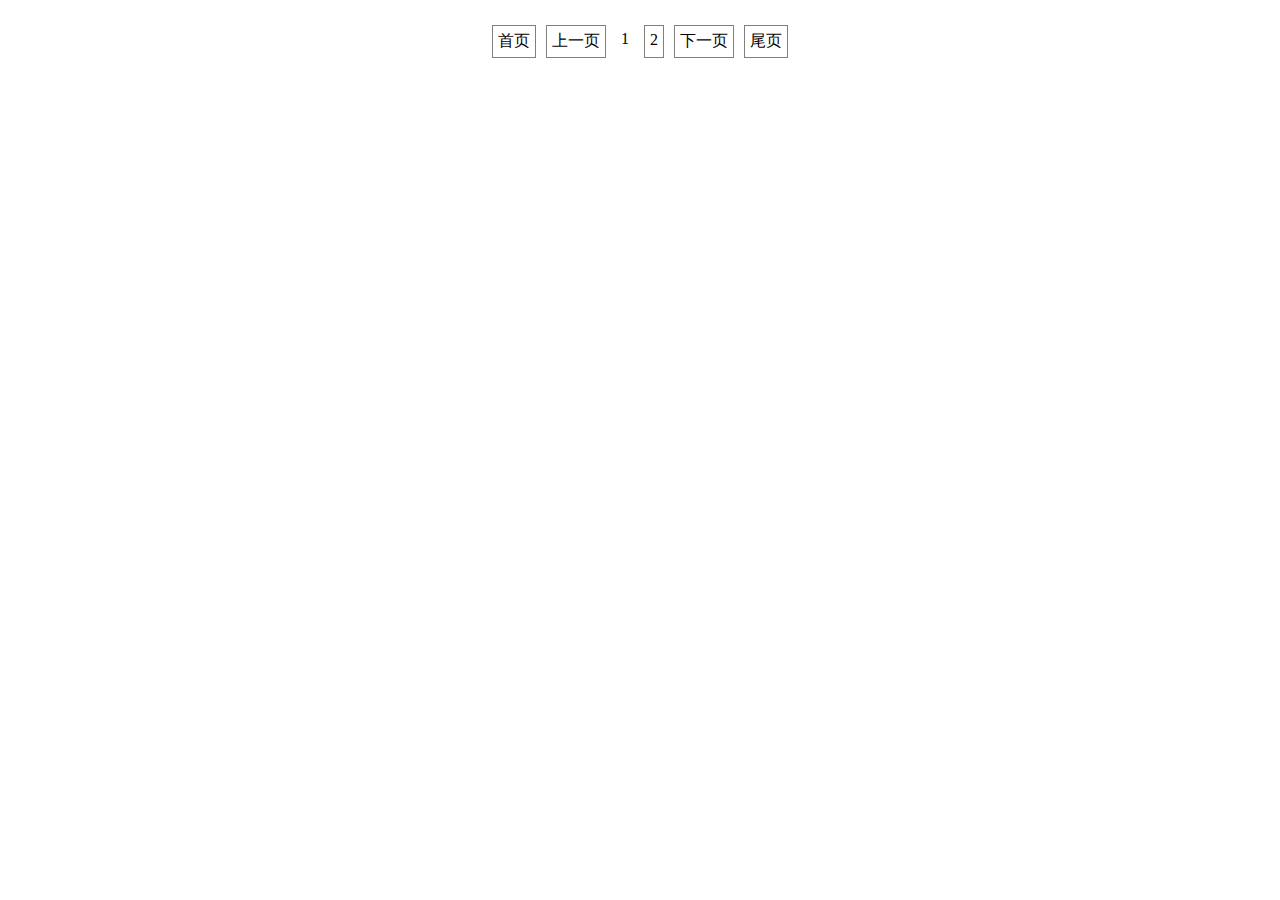
<file: wxfinance-02/web/html/page.html>
<!DOCTYPE html>
<html lang="en">
<head>
    <meta charset="UTF-8">
    <title>Title</title>
    <link rel="stylesheet" href="../css/page.css">
</head>
<body>
<div class="page">
    <div> 首页</div>
    <div>上一页</div>
    <div> 1</div>
    <div> 2</div>
    <div>下一页</div>
    <div> 尾页</div>
</div>
</body>
</html>
</file>
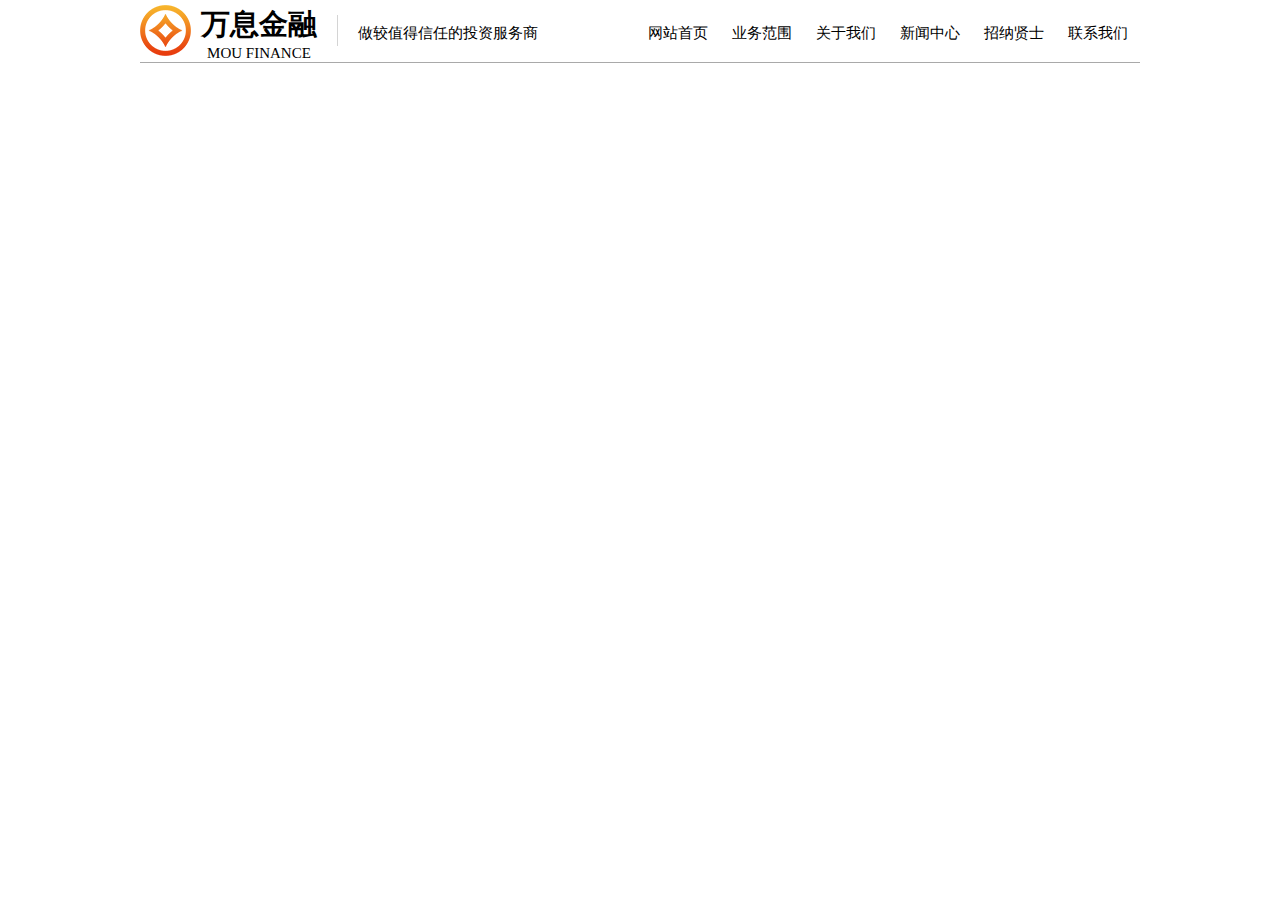
<file: wxfinance-02/web/html/top.html>
<!DOCTYPE html>
<html lang="en">
<head>
    <meta charset="UTF-8">
    <title>网站首页</title>
    <link rel="stylesheet" href="../css/common.css">
    <link rel="stylesheet" href="../css/top.css">


</head>
<!--网站头部-->
<body class="body" >
<div>
    <div class="head">
        <!--第一个div,logo和文字-->
        <div>
            <!--logo-->
            <div><img src="../img/logo.png"></div>
            <!--logo旁边的文字-->
            <div>
                <div class="font-title">万息金融</div>
                <div class="font-english">MOU FINANCE</div>
            </div>
            <!--竖线以及右边的文字-->
            <div></div>
            <div>做较值得信任的投资服务商</div>
        </div>
        <!--第二个div  头部导航部分-->
        <div>
            <div onclick="window.location.href = 'index.html'">网站首页</div>
            <div onclick="window.location.href = 'business-scope.html'">业务范围</div>
            <div onclick="window.location.href = 'about.html'">关于我们</div>
            <div onclick="window.location.href = 'news.html'">新闻中心</div>
            <div onclick="window.location.href = 'employ.html'">招纳贤士</div>
            <div onclick="window.location.href = 'contact.html'">联系我们</div>


        </div>
    </div>



</div>
</body>
</html>
</file>
<file: wxfinance-02/web/css/common.css>
*{
    margin:0;
    /*border: 1px solid red;*/
    color: black;
    font-size: 15px;
}


.body{
    display: flex;
    /*横向对齐居中*/
    justify-content: center;
}
/*固定页面宽度*/
.body>div{
    width: 1000px;
}


.banner>div{
    padding-top: 86px;
}
/*
!*单行溢出*!
.single-over {
    overflow: hidden;
    white-space: nowrap;
    text-overflow: ellipsis;
}

!*多行溢出*!
.many-over {
    display: -webkit-box;
    -webkit-box-orient: vertical;
    text-overflow: ellipsis;
    -webkit-line-clamp: 2;
    overflow: hidden;
}*/
.font-title{
    font-family: 黑体;
    font-size: 29px;
    color: black;
    font-weight: bold;
}
.font-banner{
    font-family: 黑体;
    font-size: 30px;
    color: #f59535;
    font-weight: bold;
}
.font-white{
    font-family: 黑体;
    font-size: 30px;
    color: snow;

}
/*
.font-english{
    color: #0f150a;
    font-size: 15px;

}
.font-content{
    color: gray;
    font-size: 15px;
}*/
.right-navigate > div {
    display: flex;
    justify-content: center;
}
.right-navigate > div:nth-child(1) {
    background-color: #ec5e17;
    color: white;
    font-weight: bold;
    font-size: x-large;
    padding: 20px 0;
    margin-top: -46px;
}
.right-navigate > div:not(div:nth-child(1),div:nth-last-child(1)) {
    background-color: #eae9e7;
    color: black;
    font-size: initial;
    font-size: xx-small;
    padding: 15px 0;
    margin: 2px 0;
}
.right-navigate>div:nth-last-child(1){
    margin-bottom: 20px;
}
.right-navigate>div:nth-last-child(1)>img{
    width:200px ;
    height:calc(388*200px/283) ;
}



.middle {
    display: flex;
    justify-content: space-between;
}

/*.middle > div:nth-child(1) {
    width: 600px;
}*/
/*左边导航：当前位置*/
.middle > div:nth-child(1) >div:nth-child(1){
    padding-top: 20px;
    padding-bottom: 10px;
    border-bottom: 2px solid #e2e2e2;
}
.middle > div:nth-child(1) >div:nth-child(1)>a{
    text-decoration: none;
}

.middle > div:nth-child(2) {
    width: 200px;
}
</file>
<file: wxfinance-02/web/css/index.css>
.banner {
    background-image: url("../img/banner2_on6y.jpg");
    background-size: 100% 100%;
    height: calc(1000 * 480px / 1920);
}

.middle-index > div:nth-child(1) {
    margin: 15px 0;
}


/*业务范围*/
.index-title > div:nth-child(1) {
    font-size: 21px;
    font-weight: bold;
    display: flex;
    justify-content: center;

}

/*business Line*/
.index-title > div:nth-child(2) {
    font-size: 20px;
    font-weight: lighter;
    color: darkgrey;
    display: flex;
    justify-content: center;
}

/*内容外框*/
.middle-index > div:nth-child(2) {
    display: flex;
    justify-items: center;
    flex-wrap: wrap;
    align-items: baseline;
}

.middle-index > div:nth-child(2) > div {
    height: 290px;
    width: 300px;
    margin: 25px 0;
    background-color: #eae9e7;

}

/*业务二*/
.middle-index > div:nth-child(2) > div:nth-child(2) {
    margin-right: 50px;
    margin-left: 50px;
    display: flex;
    flex-direction: column;
    /*justify-content: center;*/
}

/*业务五*/
.middle-index > div:nth-child(2) > div:nth-child(5) {
    margin-right: 50px;
    margin-left: 50px;
    display: flex;
    flex-direction: column;
    /*justify-content: center;*/
}

/*图标*/
.business > div:nth-child(1) {
    display: flex;
    justify-content: center;
    margin-top: 45px;
}

/*业务名*/
.business > div:nth-child(2) {
    display: flex;
    justify-content: center;
    color: snow;
    background-color: #f6a226;
    margin-top: 20px;
    margin-bottom: 20px;

}

/*业务描述*/
.business > div:nth-child(3) {
    display: -webkit-box;
    -webkit-box-orient: vertical;
    text-overflow: ellipsis;
    -webkit-line-clamp: 2;
    overflow: hidden;
}

.aboutus {
    background-image: url("../img/about_bg.jpg");
    background-size: 100% 100%;
    height: calc(1000 * 440px / 1920);
    display: flex;
    justify-items: center;

}

.aboutus > div {
    margin: 17px;
}

/*公司简介*/
.aboutus > div:nth-child(2) > div:nth-child(1) {
    font-size: larger;
    font-weight: bold;
    color: snow;
}

/*公司简介详情*/
.aboutus > div:nth-child(2) > div:nth-child(2) {
    font-size: 14px;
    text-indent: 33px;
    color: snow;

}

/*查看更多*/
.aboutus > div:nth-child(2) > div:nth-child(3) {
    font-size: 14px;
    color: snow;
    border: 1px solid white;
    width: fit-content;
    float: right;
    margin-right: 44px;
    padding: 8px;
    margin-top: -10px;
}

.aboutus > div:nth-child(1) > div:nth-child(1) {
    border: 2px solid yellow;
    margin: 6px 6px;
    height: 250px;
    width: 217px;
}

.aboutus > div:nth-child(1) > div:nth-child(2) {
    border: 1px solid #f6a226;
}

.news-content {
    display: flex;
    justify-items: center;

}

.news-content > div:nth-child(1) {
    padding-top: 23px;
}

.news-content > div:nth-child(1) > img {
    height: calc(450 * 500px / 800);
    width: 450px
}

.news-content > div:nth-child(2) > div {
    display: flex;
    justify-items: center;
}
.news-content > div:nth-child(2)>div>div:nth-child(1)>img {
    height: 91px;
    width: calc(479*91px/306);
}
/*.news-content > div:nth-child(2)>div>div:nth-child(2) {

}
.news-content > div:nth-child(2)>div>div:nth-child(3) {

}*/
.news-content>div:nth-child(2){
    margin-top: 23px;
    margin-left: 5px;
}
.news-font>div:nth-child(1){
    font-size: larger;
    font-weight: bold;
}
.news-font>div:nth-child(2){
    display: -webkit-box;
    -webkit-box-orient: vertical;
    text-overflow: ellipsis;
    -webkit-line-clamp: 3;
    overflow: hidden;
    color: #c4bfbf;
}

.partner-content{
    display: flex;
    flex-wrap: wrap;
}
</file>
<file: static-web/css/web.css>
/*id用#去获取*/
.body{
    display: flex;
    justify-content: center;
}
/*通配符，代表所有的div，其它属性用div[属性名=]*/
.body > div {
      width:1000px;
}

.top{
     background-image: url("../img/banner_qtah.jpg");
    background-size: 100% 100%;
    height:  calc(1000 * 808px / 1920);
    color: white;
}

.top > div:nth-child(1) {
    /*border: 1px solid red;*/
    display: flex;
    justify-content: center;
}

.top > div:nth-child(1) > div {
    width: 900px;
    /*border: 1px solid blue;*/
    display: flex;
    justify-content: space-between;
}

.top > div:nth-child(1) > div > div {
    /*border: 1px solid yellow;*/
}
.top > div:nth-child(1) > div > div:nth-child(2) {
    display: flex;
    /*上下居中*/
    align-items: center;
}

/*灰色区域*/
.top > div:nth-child(1) > div > div:nth-child(2) > div {
    /*border: 1px solid gray;*/
}
.top > div:nth-child(1) > div > div:nth-child(1) {
    height: 141px;
}
.nav{
    display: flex;
    justify-content: center;
    background-color: rgb(230, 145, 55);
    height: 50px;
}
.nav > div {
    width: 900px;
    display: flex;
    align-items: center;
}
.nav > div > div {
   /* margin: 0 20px;*/
    padding: 0 20px;
    height: 50px;
    line-height: 50px;
}
.nav > div > div:hover {
    background-color: white;
    color: rgb(230, 145, 55);
    cursor: pointer;

}
.ad>div:nth-child(3){
   color: aqua;
}

/*
!*单行溢出*!
.single-over {
    overflow: hidden;
    white-space: nowrap;
    text-overflow: ellipsis;
}

!*多行溢出*!
.many-over {
    display: -webkit-box;
    -webkit-box-orient: vertical;
    text-overflow: ellipsis;
    -webkit-line-clamp: 2;
    overflow: hidden;
}*/
</file>
<file: wxfinance-02/web/css/about.css>
.banner{
    background-image: url("../img/about_bg.jpg");
    background-size: 100% 100%;
    height: calc(1000*480px/1920);
}
.about-middlepic{
    display: flex;
    /*justify-items: center;*/
    justify-content: center;
}
.about-middlepic>div:not(div:nth-last-child(1)){
    margin-right: 115px;
}
.about-middlepic>div{
    margin-top: 20px;
    margin-bottom: 20px;
}
.about-middlepic>div>div:nth-child(2){
    display: flex;
    justify-content: center;
}
.about-middlepic>div>div:nth-child(3){
    display: flex;
    justify-content: center;

}
</file>
<file: wxfinance-02/web/css/business-scope.css>
.banner {
    background-image: url("../img/banner1_yde0.jpg");
    background-size: 100% 100%;
    height: calc(1000 * 480px / 1920);
}
.middle>div:nth-child(1)>div:nth-child(2){
    display: flex;
    flex-wrap: wrap;
}

.middle>div:nth-child(1)>div:nth-child(2)>div>img{
    height:calc(251*335px/438) ;
    width: 251px;
}
.middle>div:nth-child(1)>div:nth-child(2)>div{
    margin:2px 15px 2px 0;

}
.middle>div:nth-child(1)>div:nth-child(2)>div>div{
   display: flex;
    justify-content: center;

}
</file>
<file: wxfinance-02/web/css/contact.css>
.banner{
    background-image: url("../img/banner1_yde0.jpg");
    background-size: 100% 100%;
    height: calc(1000*480px/1920);
}
form>div:nth-child(1){
    display: flex;
    justify-items: center;
    flex-wrap: wrap;
}
form>div:nth-child(1)>div{
    margin-right: 10px;
}
form>div:nth-child(1)>div>div:nth-child(2)>input[type=text]{
    width: 300px;
}
#container{
    overflow: hidden;
    /*width: 100%;*/
    height: 500px;
    margin: 0;
    font-family: "微软雅黑";
    width: 600px;
    border: 1px solid red;
}
input[type=submit]{
    background-color:rgb(230, 145, 55);
    margin: 30px 0;
    padding: 15px 50px;
    color: white;
    border: none;
    /*cursor: pointer;*/
    /*border-radius: 40px 40px;*/
    /*box-shadow: 1px 1px 5px 1px rebeccapurple;*/
    width: 297px;
}
</file>
<file: wxfinance-02/web/css/employ.css>
.banner{
    background-image: url("../img/banner1_yde0.jpg");
    background-size: 100% 100%;
    height: calc(1000*480px/1920);
}
.middle>div:nth-child(1)>div:nth-child(2){
    display: flex;
    justify-items: center;
    margin: 15px 15px 15px 0;
}
.middle>div:nth-child(1)>div:nth-child(2)>div:nth-child(1){
    height: 184px;
   padding: 17px 22px 0px 19px;
    background-color: #f5a227;
    display: flex;
    justify-content: center;
    color: white;
    line-height: 27px;
}
/*岗位一*/
.middle>div:nth-child(1)>div:nth-child(3){
    padding-bottom: 10px;
        border-bottom: 1px dashed black;
}
.middle>div:nth-child(1)>div:nth-child(3)>div:nth-child(1){
   color: red;
}
/*岗位二*/
.middle>div:nth-child(1)>div:nth-child(4){
margin-top: 10px;

}
.middle>div:nth-child(1)>div:nth-child(4)>div:nth-child(1){
    color: red;
}
</file>
<file: wxfinance-02/web/css/foot.css>
.foot{
    background-color: #eae9e7;
    font-size: larger;
    display: flex;
    justify-content: center;
    padding: 27px;
    font-family:fangsong ;
    margin:2px 0;
}
</file>
<file: wxfinance-02/web/css/news.css>
.banner{
    background-image: url("../img/banner1_yde0.jpg");
    background-size: 100% 100%;
    height: calc(1000*480px/1920);
}

.news-content > div:nth-child(2) > div {
    display: flex;
    justify-items: center;
    padding: 10px 22px 10px 0;
    border-bottom: 1px dashed #b4b3b3;

}
.news-content > div:nth-child(2)>div>div:nth-child(1)>img {
    height: 91px;
    width: calc(479*91px/306);
    margin-right: 17px;
}

.news-content>div:nth-child(2){
    margin-top: 23px;
    margin-left: 5px;
}
.news-font>div:nth-child(1){
    font-size: larger;
    /*font-weight: bold;*/
}
.news-font>div:nth-child(2){
    display: -webkit-box;
    -webkit-box-orient: vertical;
    text-overflow: ellipsis;
    -webkit-line-clamp: 3;
    overflow: hidden;
    color: #c4bfbf;
}
</file>
<file: wxfinance-02/web/css/page.css>
.page {
    display: flex;
    justify-content: center;
    margin: 20px 0;
}

.page > div {
    border: 1px solid gray;
    margin: 5px;
    padding: 5px;
}

.page > div:nth-child(3) {
    border: none;
}
</file>
<file: wxfinance-02/web/css/top.css>
.head{
    padding-top: 5px;
    display: flex;
    justify-content: space-between;
    border-bottom: 1px solid darkgray;
}
.head>div{
    display: flex;
    justify-items: center;

}
/*.head>div>div{  这是改变所有div
    margin: 5px;
}*/
.head>div:nth-child(1)>div:nth-child(1){
    margin-right: 10px;
    align-items: center;
}
.head>div:nth-child(1)>div:nth-child(2){
    display: flex;
    flex-direction: column;
    justify-items: center;
    align-items: center;
}
/*.head>div>div{
    display: flex;
    align-items: center;
}*/
.head>div:nth-child(1)>div:nth-child(3){
    border-left: 1px solid rgba(0, 0, 0, 0.17);
    margin: 10px 20px;
    height: 31px;
    display: flex;
    align-items: center;
}
.head>div:nth-child(1)>div:nth-child(4) {
    display: flex;
    align-items: center;
}

.head>div:nth-child(2){
    display: flex;
    justify-items: center;
    align-items: center;
}
.head>div:nth-child(2)>div{

    padding: 0 12px;
    height: 100%;
    display: flex;
    align-items: center;

}
.head>div:nth-child(2)>div:hover{
    background-color: #ef9062;
    /*text-decoration: underline;*/
    cursor: pointer;
}
</file>
